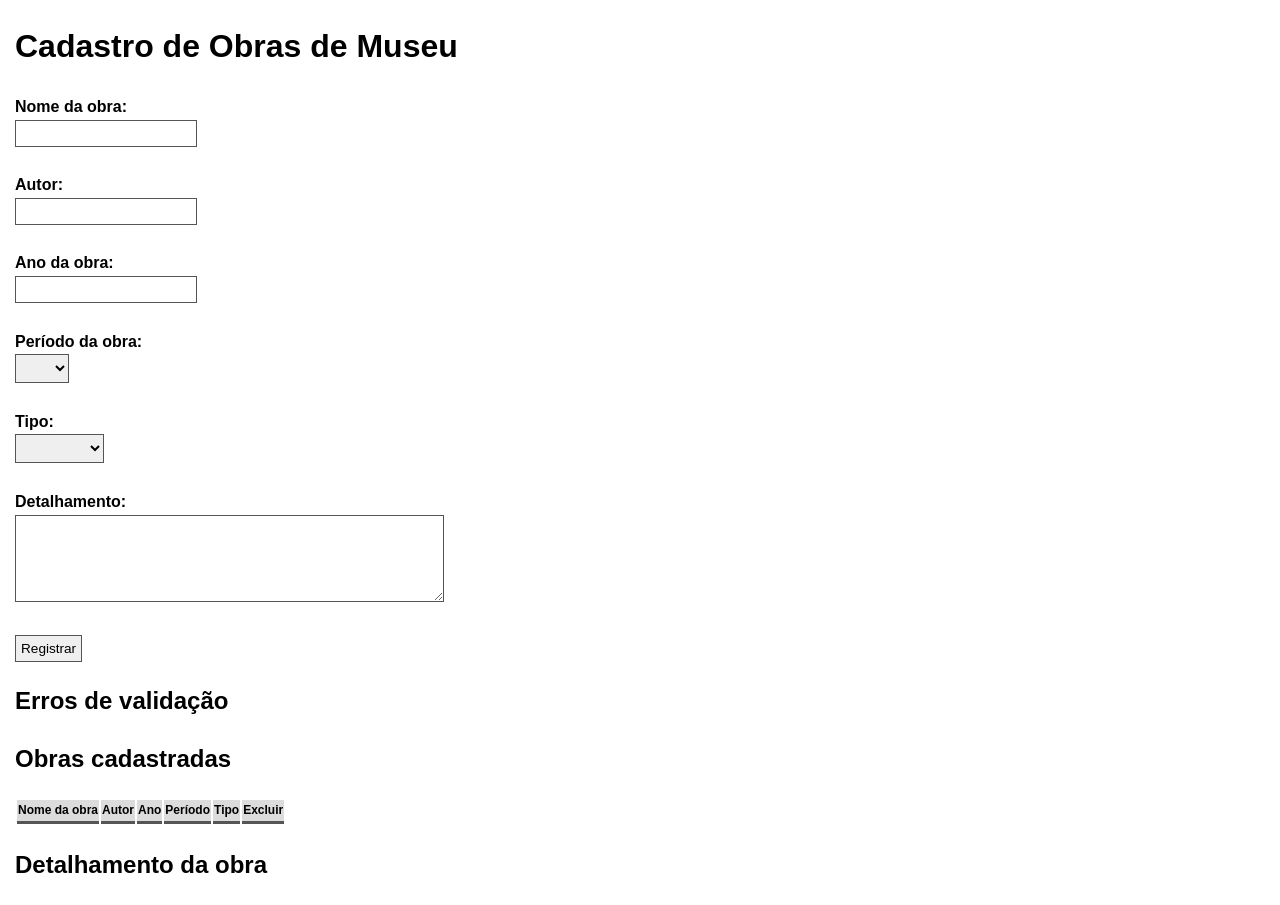
<file: index.html>
<!DOCTYPE html>
<html lang="pt-BR">

<head>

    <meta charset="UTF-8">

    <title>Cadastro de Obras</title>

    <!-- Arquivo CSS do trabalho -->
    <link rel="stylesheet" type="text/css" href="tema.css" />

    <!-- Arquivo JavaScript -->
    <script src="script.js"></script>

</head>

<body>

    <h1>Cadastro de Obras de Museu</h1>


    <!-- FORMULÁRIO DE CADASTRO -->
    <form id="formObra">

        <label for="nomeObra">Nome da obra:</label>
        <br>

        <input
            type="text"
            name="nomeObra"
            id="nomeObra"
            maxlength="100"
        />

        <br><br>


        <label for="autor">Autor:</label>
        <br>

        <input
            type="text"
            name="autor"
            id="autor"
            maxlength="100"
        />

        <br><br>


        <label for="ano">Ano da obra:</label>
        <br>

        <input
            type="text"
            name="ano"
            id="ano"
            maxlength="4"
        />

        <br><br>


        <label for="periodo">Período da obra:</label>
        <br>

        <select
            name="periodo"
            id="periodo"
        >

            <option value=""></option>
            <option value="d.C">d.C</option>
           <option value="a.C">a.C</option>

        </select>

        <br><br>


        <label for="tipo">Tipo:</label>
        <br>

        <select
            name="tipo"
            id="tipo"
        >

            <option value=""></option>
            <option value="Quadro">Quadro</option>
            <option value="Escultura">Escultura</option>
            <option value="Outro">Outro</option>

        </select>

        <br><br>


        <label for="detalhamento">Detalhamento:</label>
        <br>

        <textarea
            name="detalhamento"
            id="detalhamento"
            rows="5"
            cols="50"
            maxlength="2000"
        ></textarea>

        <br><br>


        <!-- Chama a função de validação -->
        <input
            type="button"
            value="Registrar"
            onclick="validarFormulario()"
        />

    </form>


    <!-- MENSAGENS DE ERRO -->
    <h2>Erros de validação</h2>

    <ul id="listaErros">
    </ul>


    <!-- TABELA DE OBRAS -->
    <h2>Obras cadastradas</h2>

    <table>

        <thead>

            <tr>

                <th>Nome da obra</th>
                <th>Autor</th>
                <th>Ano</th>
                <th>Período</th>
                <th>Tipo</th>
                <th>Excluir</th>

            </tr>

        </thead>

        <!-- As linhas serão adicionadas pelo JavaScript -->
        <tbody id="corpoTabela">
        </tbody>

    </table>


    <!-- DETALHAMENTO DA OBRA -->
    <h2>Detalhamento da obra</h2>

    <div id="detalhesObra">
    </div>

</body>

</html>
</file>
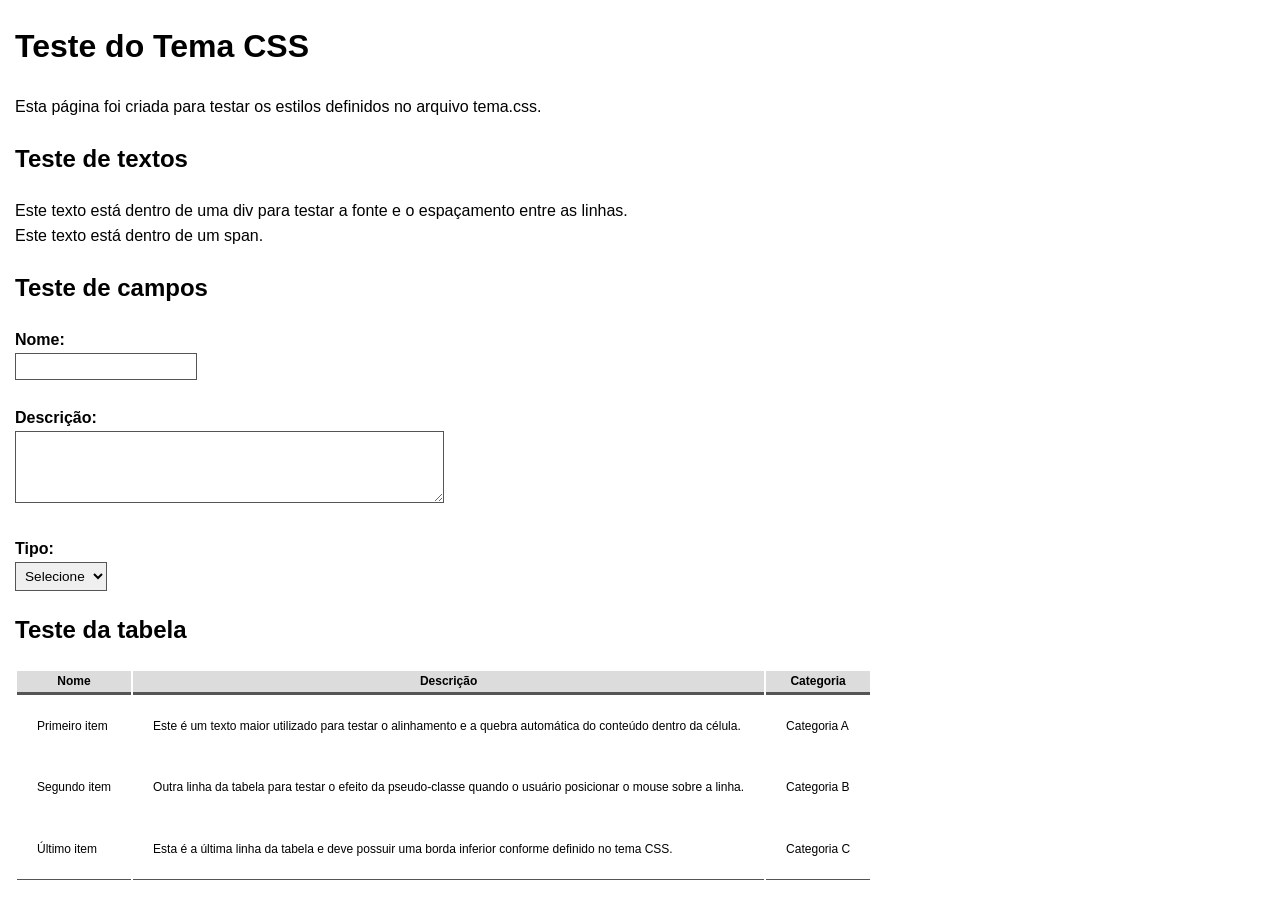
<file: teste-css.html>
<!DOCTYPE html>
<html lang="pt-BR">

<head>

    <meta charset="UTF-8">

    <title>Teste do Tema CSS</title>

    <!-- Importa somente o arquivo CSS -->
    <link rel="stylesheet" type="text/css" href="tema.css" />

</head>

<body>

    <h1>Teste do Tema CSS</h1>

    <p>
        Esta página foi criada para testar os estilos definidos no arquivo tema.css.
    </p>


    <!-- TESTE DE TEXTOS -->

    <h2>Teste de textos</h2>

    <div>
        Este texto está dentro de uma div para testar a fonte e o espaçamento entre as linhas.
    </div>

    <span>
        Este texto está dentro de um span.
    </span>


    <!-- TESTE DOS CAMPOS -->

    <h2>Teste de campos</h2>

    <label for="campoNome">Nome:</label>
    <br>

    <input
        type="text"
        id="campoNome"
    />

    <br><br>


    <label for="campoDescricao">Descrição:</label>
    <br>

    <textarea
        id="campoDescricao"
        rows="4"
        cols="50"
    ></textarea>

    <br><br>


    <label for="campoTipo">Tipo:</label>
    <br>

    <select id="campoTipo">

        <option value="">Selecione</option>
        <option value="1">Opção 1</option>
        <option value="2">Opção 2</option>

    </select>


    <!-- TESTE DA TABELA -->

    <h2>Teste da tabela</h2>

    <table>

        <thead>

            <tr>

                <th>Nome</th>
                <th>Descrição</th>
                <th>Categoria</th>

            </tr>

        </thead>

        <tbody>

            <tr>

                <td>Primeiro item</td>

                <td>
                    Este é um texto maior utilizado para testar o alinhamento
                    e a quebra automática do conteúdo dentro da célula.
                </td>

                <td>Categoria A</td>

            </tr>


            <tr>

                <td>Segundo item</td>

                <td>
                    Outra linha da tabela para testar o efeito da pseudo-classe
                    quando o usuário posicionar o mouse sobre a linha.
                </td>

                <td>Categoria B</td>

            </tr>


            <tr>

                <td>Último item</td>

                <td>
                    Esta é a última linha da tabela e deve possuir uma borda
                    inferior conforme definido no tema CSS.
                </td>

                <td>Categoria C</td>

            </tr>

        </tbody>

    </table>

</body>

</html>
</file>
<file: tema.css>
/* =====================================
   CONFIGURAÇÃO GERAL DA PÁGINA
   ===================================== */

body {
    margin-left: 15px;
    margin-right: 15px;
    font-family: Arial;
    line-height: 1.6;
}


/* Mantém a fonte Arial também nos campos */
input,
textarea,
select {
    font-family: Arial;
}


/* =====================================
   TABELAS
   ===================================== */

table {
    font-size: 0.75em;
}


/* Células da tabela */
td {
    padding: 20px;
    vertical-align: top;
    word-wrap: break-word;
    text-align: justify;
}


/* Cabeçalho da tabela */
th {
    background-color: rgb(220, 220, 220);
    border-bottom: 3px solid #555;
}


/* Destaca a linha quando o mouse passa */
table tbody tr:hover {
    background-color: rgb(180, 180, 180);
}


/* Borda inferior da última linha */
table tbody tr:last-of-type td {
    border-bottom: 1px solid #555;
}


/* =====================================
   CAMPOS DO FORMULÁRIO
   ===================================== */

input,
textarea,
select {
    font-size: 0.85em;
    padding: 5px;
    border: 1px solid #555;
}


/* Destaca o campo que está sendo preenchido */
input[type="text"]:focus,
textarea:focus,
select:focus {
    background-color: rgba(200, 0, 0, 0.295);
}


/* Labels em negrito */
label {
    font-weight: bold;
}
</file>
